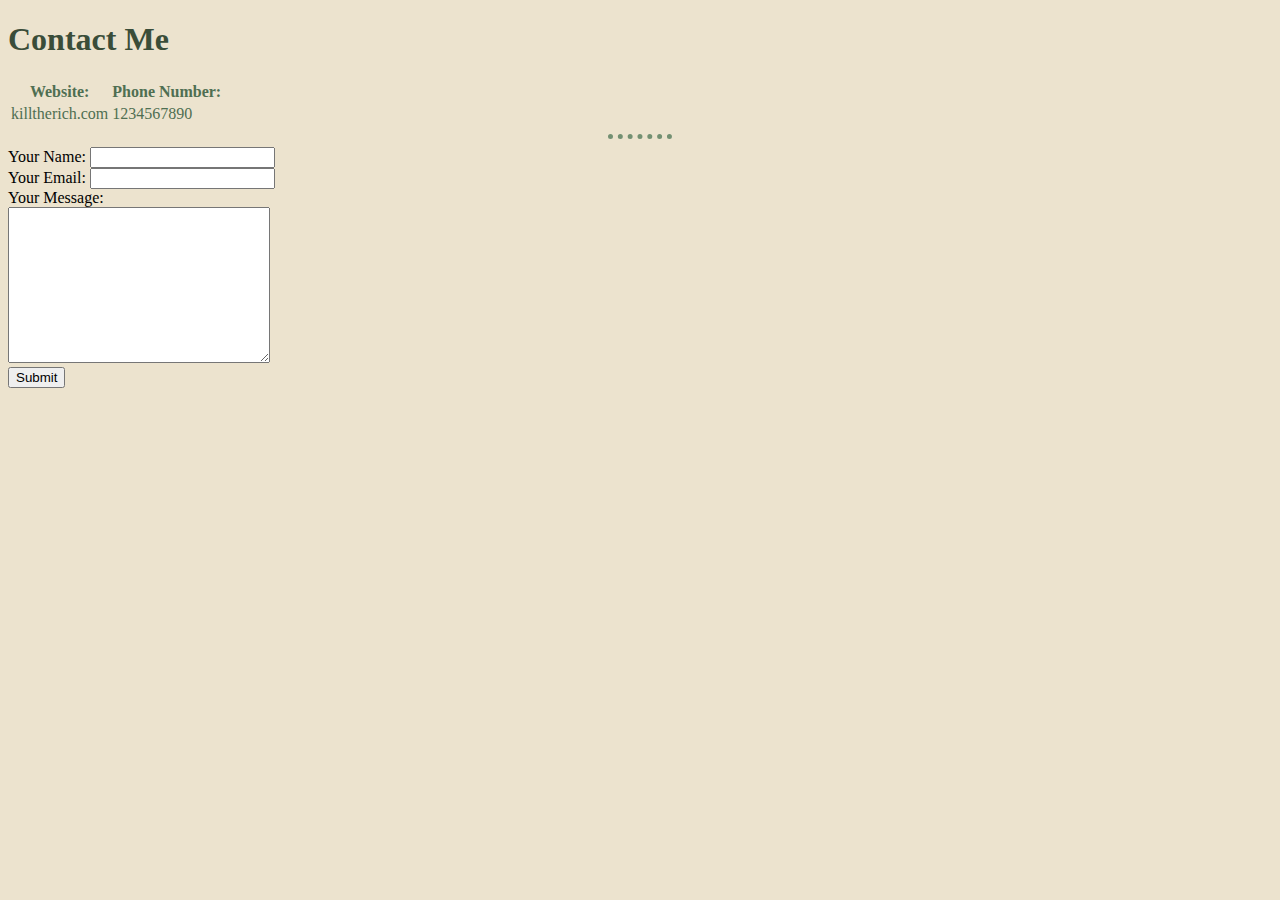
<file: page2.html>
<!DOCTYPE html>
<html>
    <head>
        <meta charset="utf-8">
        <title>Contact me</title> 
    <link rel="stylesheet" href="styles.css">
    </head>
    <body>
        <h1> Contact Me</h1>
        <table>
            <thead>
                 <tr> <th>Website:</th>
            <th>Phone Number:</th> </tr>
            </thead>
            <tbody>
                <tr>
                    <td>killtherich.com</td>
                    <td>1234567890</td>
                </tr>
            </tbody>
        </table>
     
        <hr>
       <form action="cb200509@gmail.com" method="post" encrypt="text/plain">
            <label>Your Name:</label>
            <input type="text" name="yourName" value=""><br>
            <label>Your Email:</label>
            <input type="email" name="yourEmail" value=""><br>
            <label>Your Message:</label><br>
            <textarea name="yourMessage" rows="10" cols="30"></textarea><br>
            <input type="submit" name="">
        </form>
    </body>
</html>
</file>
<file: styles.css>
body {
    background-color: #ECE3CE;
}

h1 {
    color: #3A4D39;

}

hr {
    border-color: #739072;
    border-style: none;
    border-top-style: dotted;
    height: 0%;
    border-width: 5px;
    width: 5%
}

p {
    color: #4F6F52;

}

h3 {
    color: #4F6F52;
}

li {
    color: #4F6F52;

}

th {
    color: #4F6F52;
}

td {
    color: #4F6F52;
}

img {
    max-width: 75%;
    height: auto;
}
</file>
